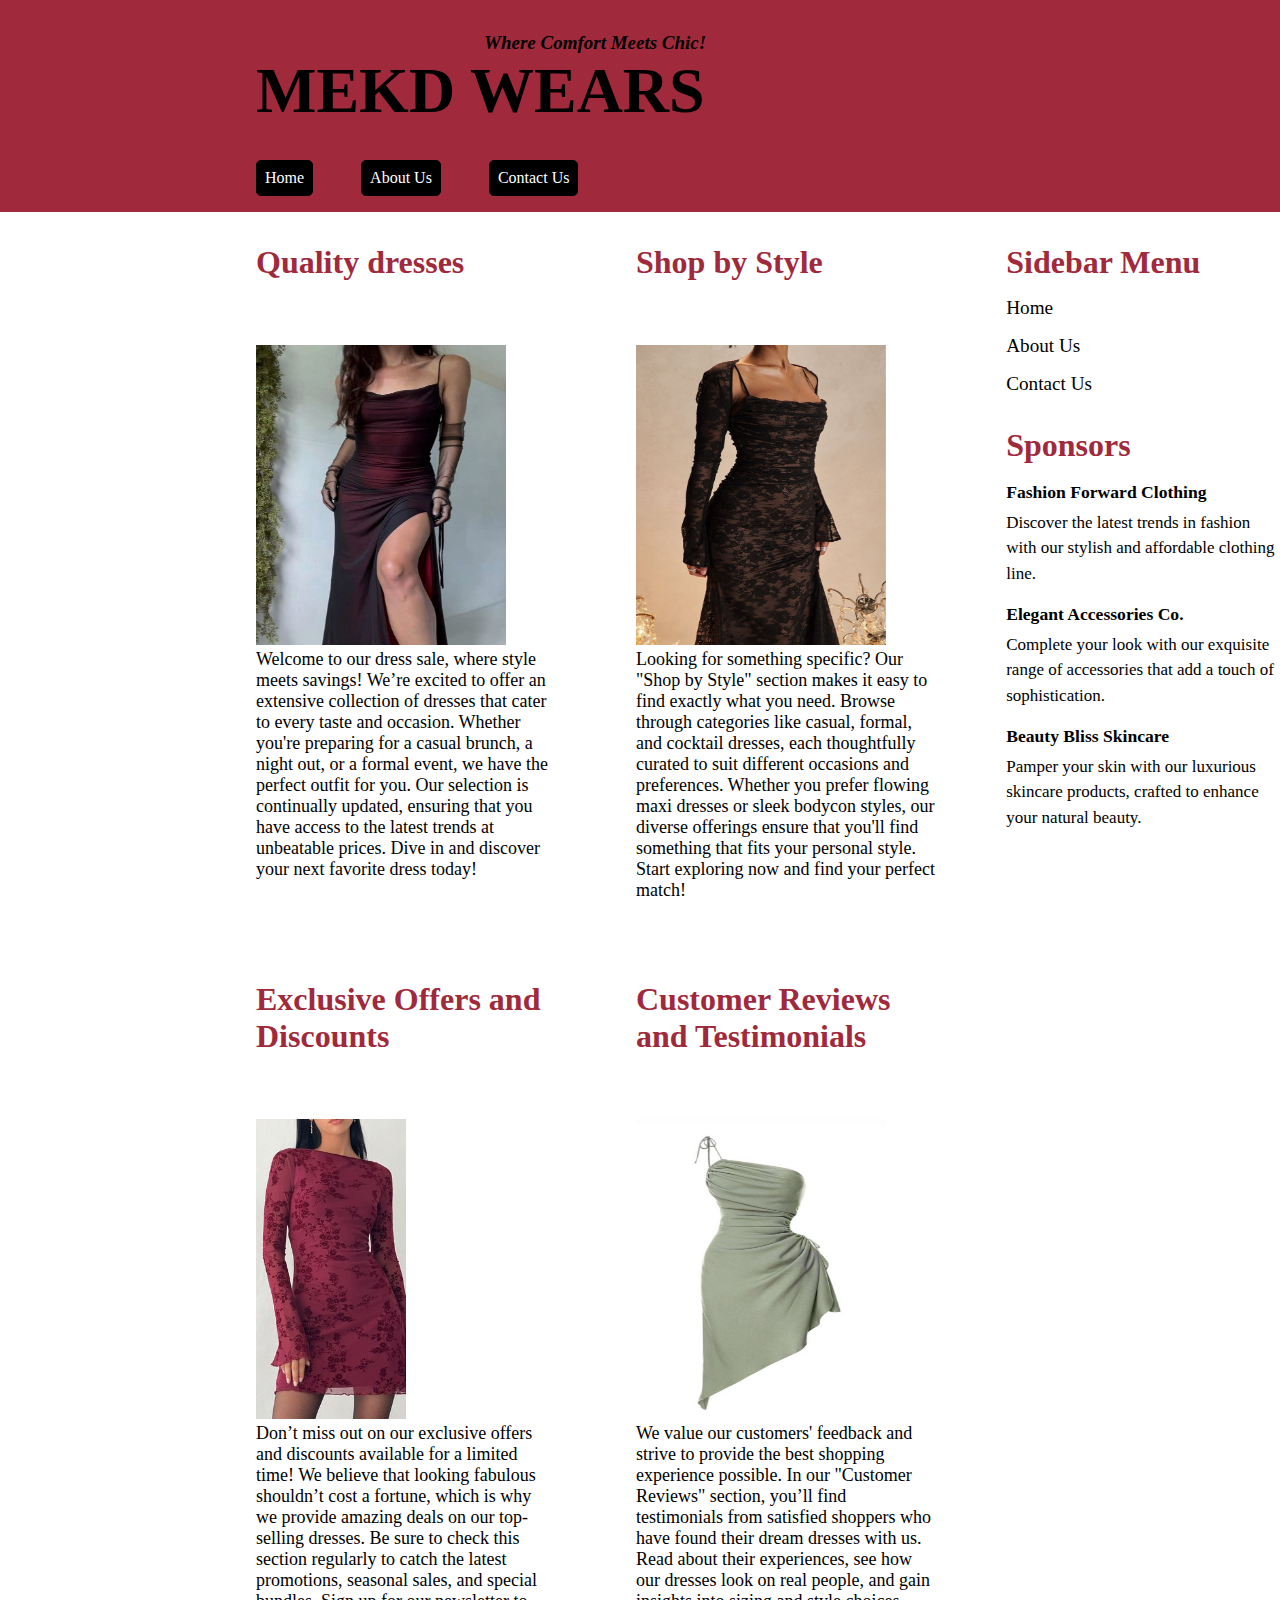
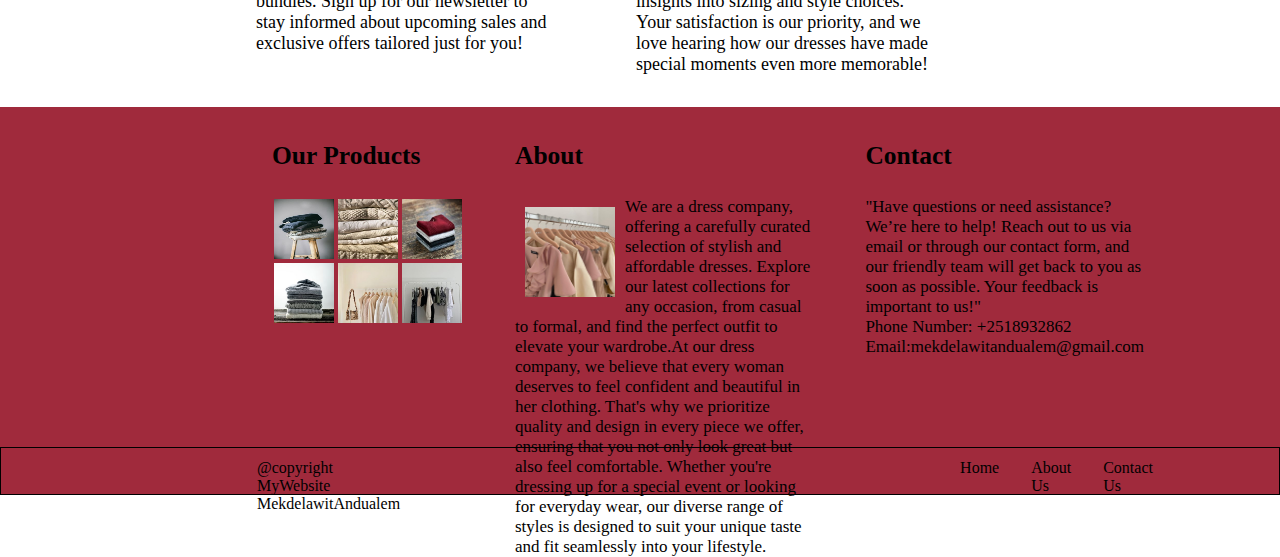
<file: index.html>
<!DOCTYPE html>
<html lang="en">
<head>
    <meta charset="UTF-8">
    <meta name="viewport" content="width=device-width, initial-scale=1.0">
    <title>Home</title>
    <link rel="stylesheet" href="/src/CSS/home style.css">
</head>
<body>
    <div class="header">
        <header>
            <h4>Where Comfort Meets Chic!</h4>
            <h1>MEKD WEARS</h1>
        </header>
        <nav>
            <ul>
                <li><a href="index.html">Home</a></li>
                <li><a href="/src/HTML/about.html">About Us</a></li>
                <li><a href="/src/HTML/contact.html">Contact Us</a></li>

            </ul>
        </nav>
    </div>

    <main>
        <div class="container">
            <section>
                 <h2>Quality dresses</h2>
                 <img src="/src/Images/dress image1.jpg" alt="dress image" height="300px" width="250px">
                 <p>Welcome to our dress sale, where style meets savings! We’re excited to offer an extensive collection of dresses that cater to every taste and occasion. Whether you're preparing for a casual brunch, a night out, or a formal event, we have the perfect outfit for you. Our selection is continually updated, ensuring that you have access to the latest trends at unbeatable prices. Dive in and discover your next favorite dress today!</p>
            </section>
            <section>
                <h2>Shop by Style</h2>
                <img src="/src/Images/dress image2.jpg" alt="dress image" height="300px" width="250px">
                <p>Looking for something specific? Our "Shop by Style" section makes it easy to find exactly what you need. Browse through categories like casual, formal, and cocktail dresses, each thoughtfully curated to suit different occasions and preferences. Whether you prefer flowing maxi dresses or sleek bodycon styles, our diverse offerings ensure that you'll find something that fits your personal style. Start exploring now and find your perfect match!</p>
            </section>

            <section>
                <h2>Exclusive Offers and Discounts</h2>
                <img src="/src/Images/dress image3.jpg" alt="dress image" height="300px" width="150px">
                <p>Don’t miss out on our exclusive offers and discounts available for a limited time! We believe that looking fabulous shouldn’t cost a fortune, which is why we provide amazing deals on our top-selling dresses. Be sure to check this section regularly to catch the latest promotions, seasonal sales, and special bundles. Sign up for our newsletter to stay informed about upcoming sales and exclusive offers tailored just for you!</p>
            </section>

            <section>
                <h2>Customer Reviews and Testimonials</h2>
                <img src="/src/Images/dress image 4.jpg" alt="dress image" height="300px" width="250px">
                <p>We value our customers' feedback and strive to provide the best shopping experience possible. In our "Customer Reviews" section, you’ll find testimonials from satisfied shoppers who have found their dream dresses with us. Read about their experiences, see how our dresses look on real people, and gain insights into sizing and style choices. Your satisfaction is our priority, and we love hearing how our dresses have made special moments even more memorable!</p>
            </section>
        </div>

        <aside>
            <div class="sidebar-menu">
                <h2>Sidebar Menu</h2>
                <ul>
                    <li><a href="index.html">Home</a></li>
                    <li><a href="/src/HTML/about.html">About Us</a></li>
                    <li><a href="/src/HTML/contact.html">Contact Us</a></li>
    
                </ul>
            </div>

            <div class="sponsors">
                <h2>Sponsors</h2>

                <h4>Fashion Forward Clothing</h4>
                <p>Discover the latest trends in fashion with our stylish and affordable clothing line.</p>

                <h4>Elegant Accessories Co.</h4>
                <p>Complete your look with our exquisite range of accessories that add a touch of sophistication.</p>

                <h4>Beauty Bliss Skincare</h4>
                <p>Pamper your skin with our luxurious skincare products, crafted to enhance your natural beauty.</p>
            </div>

        </aside>

    </main>
    <div class="bottom-frame">
        <section class="our-frame">
            <h3>Our Products</h3>
            <div class="img_container">
                <img src="/src/Images/bottom frame img1.jpg" alt="bottom frame image1" width="60px" height="60px">
                <img src="/src/Images/bottom frame img2.jpg" alt="bottom frame image2" width="60px" height="60px">
                <img src="/src/Images/bottom frame img3.jpg" alt="bottom frame image3" width="60px" height="60px">
                <img src="/src/Images/bottom frame img4.jpg" alt="bottom frame image4" width="60px" height="60px">
                <img src="/src/Images/bottom frame img5.jpg" alt="bottom frame image5" width="60px" height="60px">
                <img src="/src/Images/bottom frame img6.jpg" alt="bottom frame image6" width="60px" height="60px">

            </div>
        </section>

        <section class="bottom-about">
            <h3>About</h3>
            <p><img src="/src/Images/dress image 5.jpg" height="90px" width="90px">We are a dress company, offering a carefully curated selection of stylish and affordable dresses. Explore our latest collections for any occasion, from casual to formal, and find the perfect outfit to elevate your wardrobe.At our dress company, we believe that every woman deserves to feel confident and beautiful in her clothing. That's why we prioritize quality and design in every piece we offer, ensuring that you not only look great but also feel comfortable. Whether you're dressing up for a special event or looking for everyday wear, our diverse range of styles is designed to suit your unique taste and fit seamlessly into your lifestyle. </p>
        </section>

        <section class="contact">
            <h3>Contact</h3>
            <p>"Have questions or need assistance? We’re here to help! Reach out to us via email or through our contact form, and our friendly team will get back to you as soon as possible. Your feedback is important to us!"</p>
            <p class="phone number">Phone Number: +2518932862</p>
            <p class="email">Email:mekdelawitandualem@gmail.com</p>
        </section>

    </div>
    <footer>
        <p>@copyright MyWebsite MekdelawitAndualem</p>
        <div class="footer-menu">
            <ul>
                <li><a href="index.html">Home</a></li>
                <li><a href="/src/HTML/about.html">About Us</a></li>
                <li><a href="/src/HTML/contact.html">Contact Us</a></li>
    
            </ul>
        </div>

    </footer>
</body>
</html>
</file>
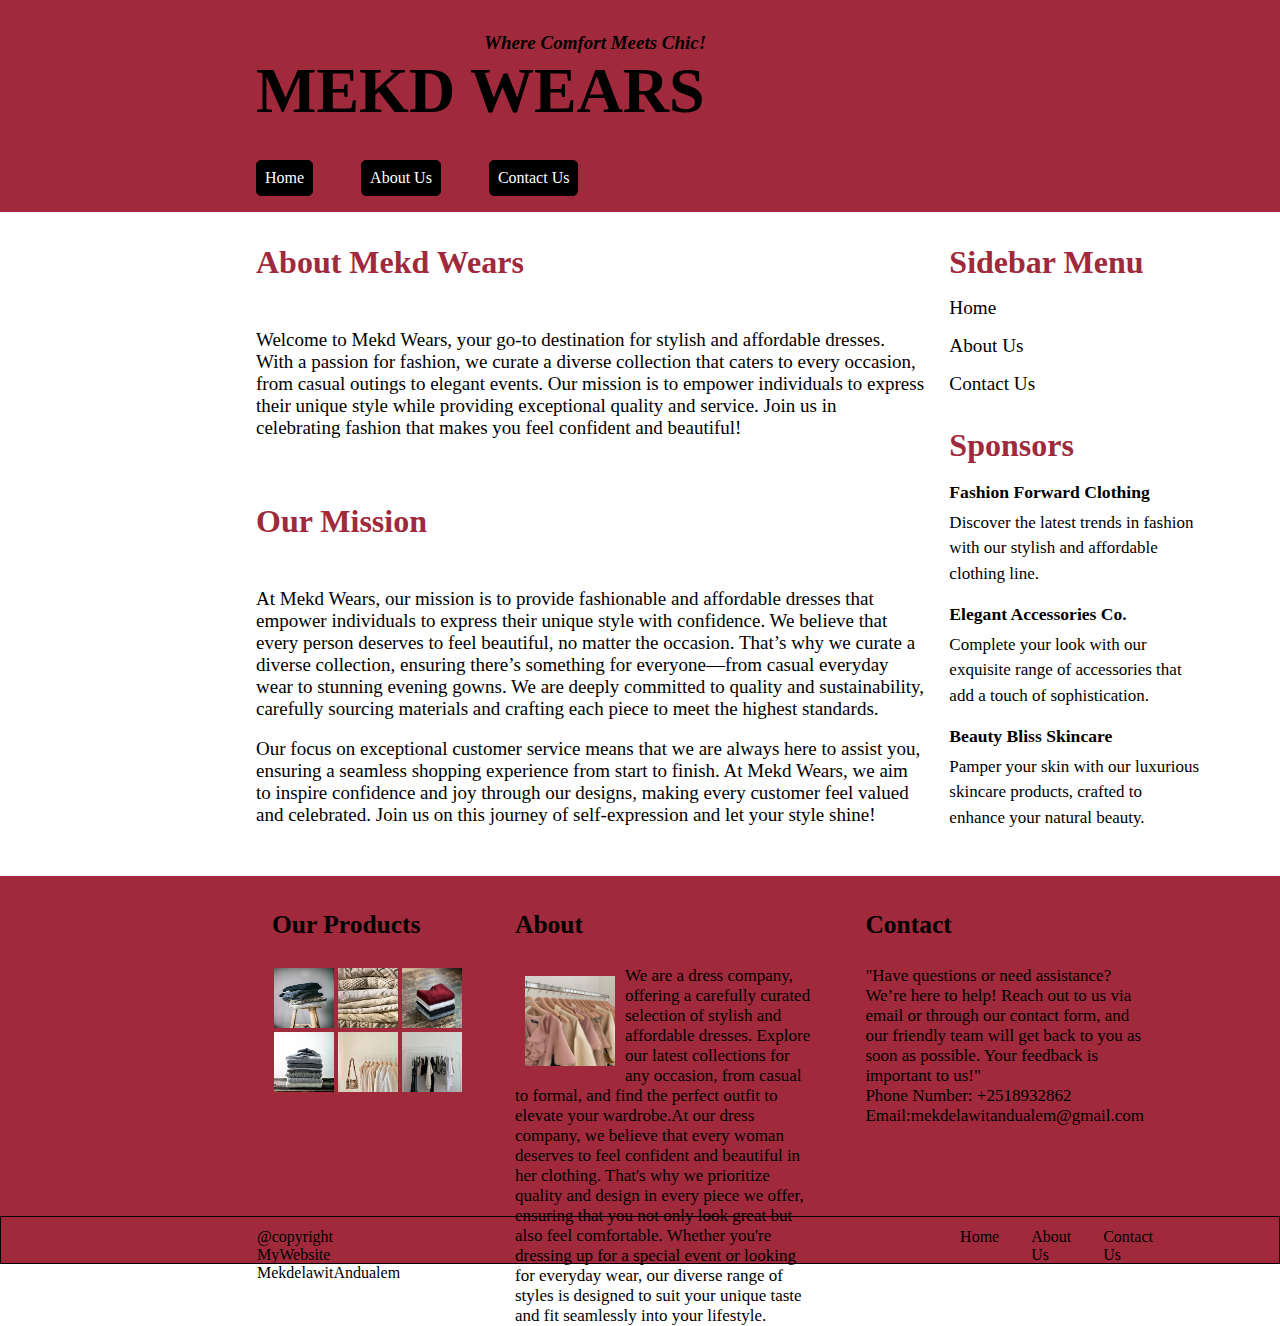
<file: src/HTML/about.html>
<!DOCTYPE html>
<html lang="en">
<head>
    <meta charset="UTF-8">
    <meta name="viewport" content="width=device-width, initial-scale=1.0">
    <title>About Us</title>
    <link rel="stylesheet" href="/src/CSS/about style.css">

</head>
<body>
    <div class="header">
        <header>
            <h4>Where Comfort Meets Chic!</h4>
            <h1>MEKD WEARS</h1>
        </header>
        <nav>
            <ul>
                <li><a href="/index.html">Home</a></li>
                <li><a href="/src/HTML/about.html">About Us</a></li>
                <li><a href="/src/HTML/contact.html">Contact Us</a></li>

            </ul>
        </nav>
    </div>

    <main>
        <div class="container">
            <div class="About">
                <h2>About Mekd Wears</h2>
                <p> Welcome to Mekd Wears, your go-to destination for stylish and affordable dresses. With a passion for fashion, we curate a diverse collection that caters to every occasion, from casual outings to elegant events. Our mission is to empower individuals to express their unique style while providing exceptional quality and service. Join us in celebrating fashion that makes you feel confident and beautiful!</p>
            </div>
            <div class="our-mission">
                <h2>Our Mission</h2>
                <p>At Mekd Wears, our mission is to provide fashionable and affordable dresses that empower individuals to express their unique style with confidence. We believe that every person deserves to feel beautiful, no matter the occasion. That’s why we curate a diverse collection, ensuring there’s something for everyone—from casual everyday wear to stunning evening gowns.

                We are deeply committed to quality and sustainability, carefully sourcing materials and crafting each piece to meet the highest standards.</p><br>

                <p>Our focus on exceptional customer service means that we are always here to assist you, ensuring a seamless shopping experience from start to finish.
                
                At Mekd Wears, we aim to inspire confidence and joy through our designs, making every customer feel valued and celebrated. Join us on this journey of self-expression and let your style shine!</p><br>
                
            </div>
        </div>

        <aside>
            <div class="sidebar-menu">
                <h2>Sidebar Menu</h2>
                <ul>
                    <li><a href="/index.html">Home</a></li>
                    <li><a href="/src/HTML/about.html">About Us</a></li>
                    <li><a href="/src/HTML/contact.html">Contact Us</a></li>
    
                </ul>
            </div>

            <div class="sponsors">
                <h2>Sponsors</h2>

                <h4>Fashion Forward Clothing</h4>
                <p>Discover the latest trends in fashion with our stylish and affordable clothing line.</p>

                <h4>Elegant Accessories Co.</h4>
                <p>Complete your look with our exquisite range of accessories that add a touch of sophistication.</p>

                <h4>Beauty Bliss Skincare</h4>
                <p>Pamper your skin with our luxurious skincare products, crafted to enhance your natural beauty.</p>
            </div>

        </aside>

    </main>

    <div class="bottom-frame">
        <section class="our-frame">
            <h3>Our Products</h3>
            <div class="img_container">
                <img src="/src/Images/bottom frame img1.jpg" alt="bottom frame image1" width="60px" height="60px">
                <img src="/src/Images/bottom frame img2.jpg" alt="bottom frame image2" width="60px" height="60px">
                <img src="/src/Images/bottom frame img3.jpg" alt="bottom frame image3" width="60px" height="60px">
                <img src="/src/Images/bottom frame img4.jpg" alt="bottom frame image4" width="60px" height="60px">
                <img src="/src/Images/bottom frame img5.jpg" alt="bottom frame image5" width="60px" height="60px">
                <img src="/src/Images/bottom frame img6.jpg" alt="bottom frame image6" width="60px" height="60px">

            </div>
        </section>

        <section class="bottom-about">
            <h3>About</h3>
            <p><img src="/src/Images/dress image 5.jpg" height="90px" width="90px">We are a dress company, offering a carefully curated selection of stylish and affordable dresses. Explore our latest collections for any occasion, from casual to formal, and find the perfect outfit to elevate your wardrobe.At our dress company, we believe that every woman deserves to feel confident and beautiful in her clothing. That's why we prioritize quality and design in every piece we offer, ensuring that you not only look great but also feel comfortable. Whether you're dressing up for a special event or looking for everyday wear, our diverse range of styles is designed to suit your unique taste and fit seamlessly into your lifestyle.</p>
        </section>

        <section class="contact">
            <h3>Contact</h3>
            <p>"Have questions or need assistance? We’re here to help! Reach out to us via email or through our contact form, and our friendly team will get back to you as soon as possible. Your feedback is important to us!"</p>
            <p class="phone number">Phone Number: +2518932862</p>
            <p class="email">Email:mekdelawitandualem@gmail.com</p>
        </section>

    </div>
    <footer>
        <p>@copyright MyWebsite MekdelawitAndualem</p>
        <div class="footer-menu">
            <ul>
                <li><a href="/index.html">Home</a></li>
                <li><a href="/src/HTML/about.html">About Us</a></li>
                <li><a href="/src/HTML/contact.html">Contact Us</a></li>
    
            </ul>
        </div>

    </footer>
</body>
</html>
</file>
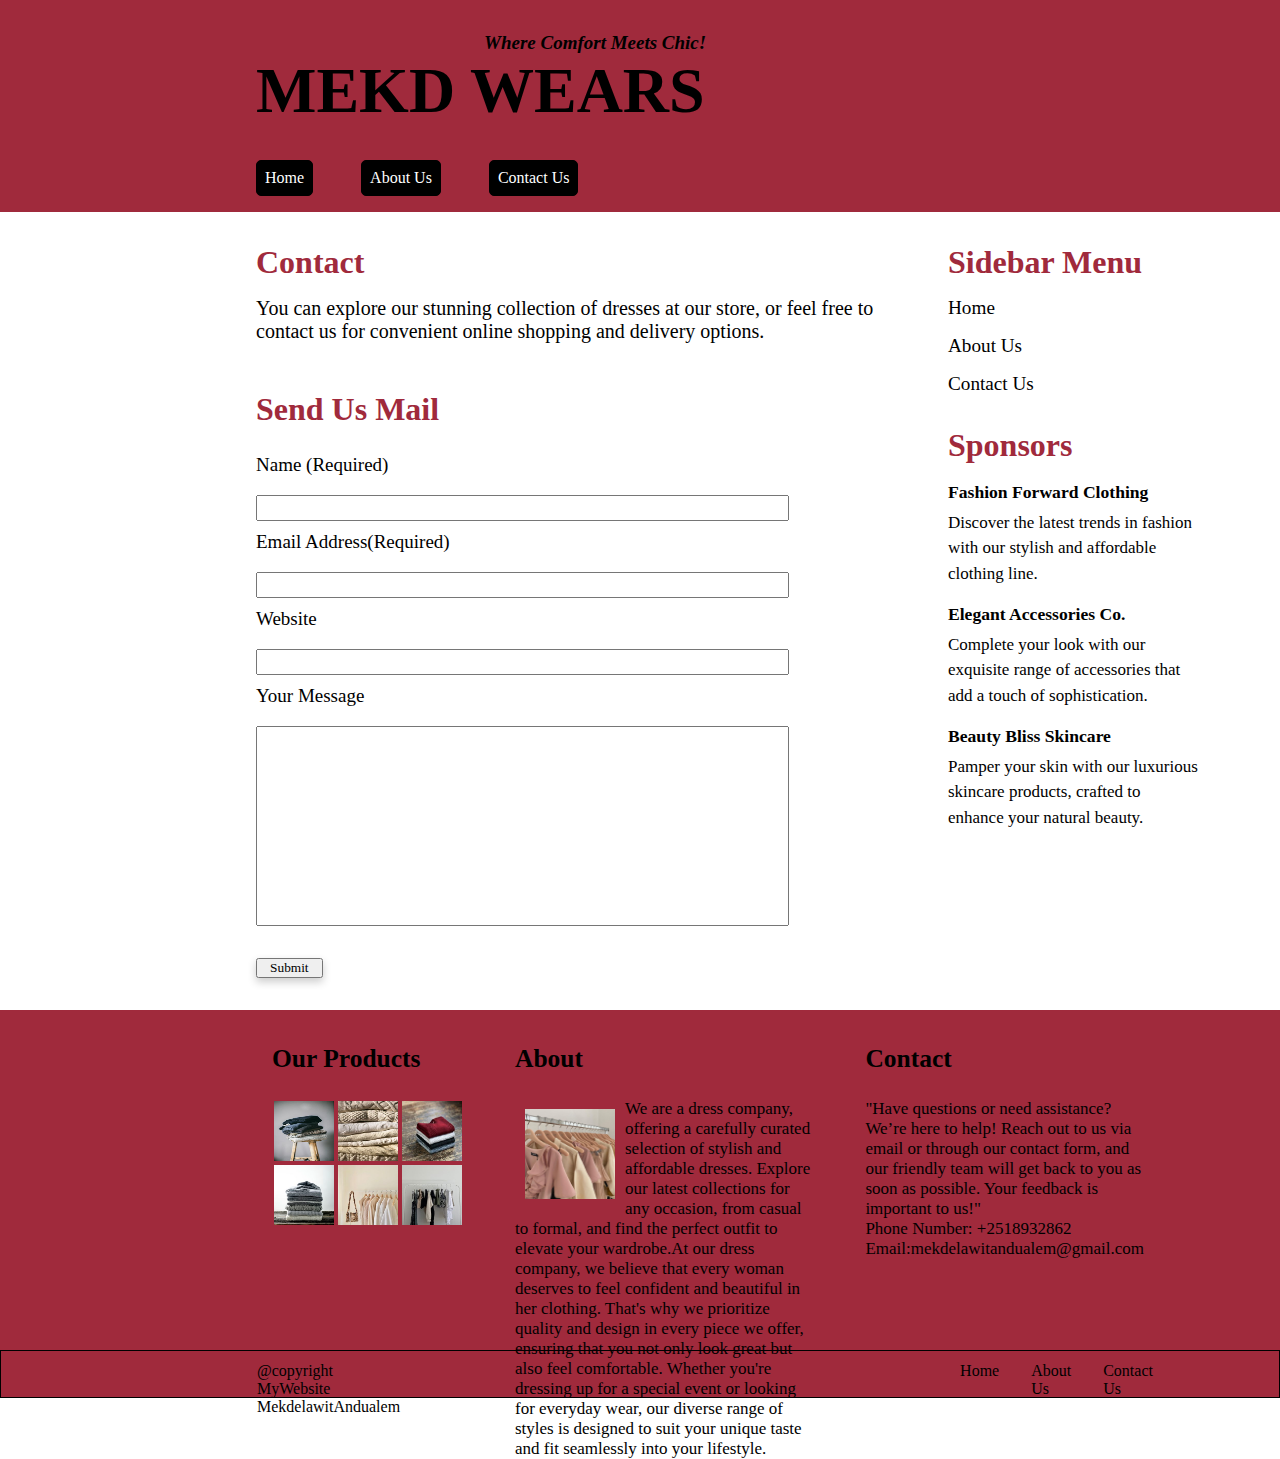
<file: src/HTML/contact.html>
<!DOCTYPE html>
<html lang="en">
<head>
    <meta charset="UTF-8">
    <meta name="viewport" content="width=device-width, initial-scale=1.0">
    <title>Contact Us</title>
    <link rel="stylesheet" href="/src/CSS/contact style.css">
</head>
<body>
    <div class="header">
        <header>
            <h4>Where Comfort Meets Chic!</h4>
            <h1>MEKD WEARS</h1>
        </header>
        <nav>
            <ul>
                <li><a href="/index.html">Home</a></li>
                <li><a href="/src/HTML/about.html">About Us</a></li>
                <li><a href="/src/HTML/contact.html">Contact Us</a></li>

            </ul>
        </nav>
    </div>
    <main>
        <div class="container">
            <div class="contact-info">
                <h2>Contact</h2>
                <p>You can explore our stunning collection of dresses at our store, or feel free to contact us for convenient online shopping and delivery options.</p>
            </div>
            <div class="mail">
                <h2>Send Us Mail</h2>
                <form>
                    <p>Name (Required)</p>
                    <input type="text" id="name" name="name" required>
                </form>
                <form>
                    <p>Email Address(Required)</p>
                    <input type="text" id="email" name="Email" required>
                </form>
                <form>
                    <p>Website</p>
                    <input type="text" id="website" name="website" required>
                </form>
                <form>
                    <p>Your Message</p>
                    <input type="text" id="message" name="message" required>
                </form>
                <div class="button">
                    <button>Submit</button>
                </div>

            </div>
        </div>

        <aside>
            <div class="sidebar-menu">
                <h2>Sidebar Menu</h2>
                <ul>
                    <li><a href="/index.html">Home</a></li>
                    <li><a href="/src/HTML/about.html">About Us</a></li>
                    <li><a href="/src/HTML/contact.html">Contact Us</a></li>
    
                </ul>
            </div>

            <div class="sponsors">
                <h2>Sponsors</h2>

                <h4>Fashion Forward Clothing</h4>
                <p>Discover the latest trends in fashion with our stylish and affordable clothing line.</p>

                <h4>Elegant Accessories Co.</h4>
                <p>Complete your look with our exquisite range of accessories that add a touch of sophistication.</p>

                <h4>Beauty Bliss Skincare</h4>
                <p>Pamper your skin with our luxurious skincare products, crafted to enhance your natural beauty.</p>
            </div>

        </aside>


    </main>
    <div class="bottom-frame">
        <section class="our-frame">
            <h3>Our Products</h3>
            <div class="img_container">
                <img src="/src/Images/bottom frame img1.jpg" alt="bottom frame image1" width="60px" height="60px">
                <img src="/src/Images/bottom frame img2.jpg" alt="bottom frame image2" width="60px" height="60px">
                <img src="/src/Images/bottom frame img3.jpg" alt="bottom frame image3" width="60px" height="60px">
                <img src="/src/Images/bottom frame img4.jpg" alt="bottom frame image4" width="60px" height="60px">
                <img src="/src/Images/bottom frame img5.jpg" alt="bottom frame image5" width="60px" height="60px">
                <img src="/src/Images/bottom frame img6.jpg" alt="bottom frame image6" width="60px" height="60px">

            </div>
        </section>

        <section class="bottom-about">
            <h3>About</h3>
            <p><img src="/src/Images/dress image 5.jpg" height="90px" width="90px">We are a dress company, offering a carefully curated selection of stylish and affordable dresses. Explore our latest collections for any occasion, from casual to formal, and find the perfect outfit to elevate your wardrobe.At our dress company, we believe that every woman deserves to feel confident and beautiful in her clothing. That's why we prioritize quality and design in every piece we offer, ensuring that you not only look great but also feel comfortable. Whether you're dressing up for a special event or looking for everyday wear, our diverse range of styles is designed to suit your unique taste and fit seamlessly into your lifestyle. </p>
        </section>

        <section class="contact">
            <h3>Contact</h3>
            <p>"Have questions or need assistance? We’re here to help! Reach out to us via email or through our contact form, and our friendly team will get back to you as soon as possible. Your feedback is important to us!"</p>
            <p class="phone number">Phone Number: +2518932862</p>
            <p class="email">Email:mekdelawitandualem@gmail.com</p>
        </section>

    </div>
    <footer>
        <p>@copyright MyWebsite MekdelawitAndualem</p>
        <div class="footer-menu">
            <ul>
                <li><a href="/index.html">Home</a></li>
                <li><a href="/src/HTML/about.html">About Us</a></li>
                <li><a href="/src/HTML/contact.html">Contact Us</a></li>
    
            </ul>
        </div>

    </footer>

</body>
</html>
</file>
<file: src/CSS/home style.css>
*{
    padding: 0;
    margin: 0;
    box-sizing: border-box;
    font-family: 'Times New Roman', Times, serif;
    
}
.header{
    background-color: rgb(160, 42, 60);
    padding-top: 2em;
    padding-left: 16em;
}

.header h1{
    font-size: 4em;
}
.header h4{
    padding-left: 12em;
    font-style: italic;
    font-size: 19px;
}
.header nav{
    padding-top: 2em;
    padding-bottom: 1em;

    
}
.header nav ul{
    display: flex;
    flex-direction: row;
    gap: 3em;
    
}
.header nav ul li{
    background-color: #000000;
    list-style: none;
    border: solid black 0.5px;
    border-radius: 5px;
    padding: 0.5em;
    color: white;
}
.header nav ul li a{
    text-decoration: none;
    color: white;
}
.header nav ul li:hover {
    background-color: rgb(90, 13, 13); 
}

.header nav ul li:active {
    background-color: rgba(160, 42, 60, 0.8); 
}
main{
    display: flex;
    margin-left: 16em;
    margin-top: 2em;
}
.container {
    display: flex; 
    width: 800px; 
    margin-right: 20px; 
    
    padding-bottom: 2em;
    gap: 5em;
    flex-wrap: wrap; 
}
.container section{
    width: 300px;
}
.container section p{
    font-size: 18px;
}
.container section h2{
    padding-bottom: 2em;
    color: rgb(160, 42, 60);
    font-size: 2em;
}

.container section img{
    align-items: center;
}
aside {
    width: 300px; 
}
aside p{
    line-height: 1.5;
    font-size: 17px;
}
.sidebar-menu ul li{
    padding-top: 1em;
    list-style: none;

}
.sidebar-menu ul li a{
    text-decoration: none;
    color: black;
    font-size: 1.2em;
}
.sidebar-menu ul li a:hover {
    color: rgb(94, 7, 7); 
}

.sponsors{
    margin-top: 2em;
}
aside h2{
    color: rgb(160, 42, 60);
    font-size: 2em;
}
aside h4{
    padding-top: 1em;
    padding-bottom: 7px;
    font-size: 1.1em;
}

.bottom-frame {
    
    background-color: rgb(160, 42, 60);
    display: flex;
    justify-content: space-between;
    gap: 3em;
    height: 20em; 
    padding: 2em 0;
    font-size: 17px;
    
}
.bottom-frame h3{
    padding-bottom: 1em;
}
.bottom-frame .section {
    flex: 1; 
    margin: 0 10px; 
  }
.our-frame{
    margin-left: 16em;
}
.contact{
    margin-right: 8em;
}

.bottom-about img{
    float: left;
}
.bottom-frame section h3{
    font-weight: bold;
    font-size: 1.5em;
}
.img_container{
    display: grid;
    grid-template-columns: repeat(3,1fr);
    padding: 0;
    
}
.img_container img{
    margin:2px;
    
}
.bottom-about img{
    margin: 10px;
}


footer{
    display: flex;
    gap: 35em;
    padding-top: 0.7em;
    background-color: rgb(160, 42, 60);
    border: solid black 0.5px;
    height: 3em;
    
}
footer p{
    margin-left: 16em;
}

.footer-menu ul {
    display: flex;  
    margin-right: 8em; 
    list-style: none; 
    column-gap: 2em;
    justify-content: right;
}

.footer-menu ul li a{
    text-decoration: none;
    color: black;
}
.footer-menu ul li a:hover {
    color: rgb(94, 7, 7); 
}
</file>
<file: src/CSS/about style.css>
*{
    padding: 0;
    margin: 0;
    box-sizing: border-box;
    font-family: 'Times New Roman', Times, serif;
}
.header{
    background-color: rgb(160, 42, 60);
    padding-top: 2em;
    padding-left: 16em;
}

.header h1{
    font-size: 4em;
}
.header h4{
    padding-left: 12em;
    font-style: italic;
    font-size: 19px;
}
.header nav{
    padding-top: 2em;
    padding-bottom: 1em;

    
}
.header nav ul{
    display: flex;
    flex-direction: row;
    gap: 3em;
    
}
.header nav ul li{
    background-color: #000000;
    list-style: none;
    border: solid black 0.5px;
    border-radius: 5px;
    padding: 0.5em;
    color: white;
}
.header nav ul li a{
    text-decoration: none;
    color: white;
}
.header nav ul li:hover {
    background-color: rgb(90, 13, 13);  
}

.header nav ul li:active {
    background-color: rgba(160, 42, 60, 0.8);   
}

main{
    display: flex;
    margin-left: 16em;
    margin-right: 5em;
    margin-bottom: 2em;
    margin-top: 2em;

}

main h2{
    color: rgb(160, 42, 60);
    font-size: 2em;
    
}
.container{
    width: 800px;
    margin-right: 25px; 
    
}
.container p{
    font-size: 19px;
}
.container h2{
    padding-bottom: 1.5em;

}
.our-mission h2{
    padding-top:2em ;
}
aside {
    width: 300px; 
}
aside p{
    line-height: 1.5;
    font-size: 17px;
}
.sidebar-menu ul li{
    padding-top: 1em;
    list-style: none;

}
.sidebar-menu ul li a{
    text-decoration: none;
    color: black;
    font-size: 1.2em;
}
.sidebar-menu ul li a:hover {
    color: rgb(94, 7, 7); 
}
.sponsors{
    margin-top: 2em;
}
aside h2{
    color: rgb(160, 42, 60);
    font-size: 2em;
}
aside h4{
    padding-top: 1em;
    padding-bottom: 7px;
    font-size: 1.1em;
    margin: 0;
}

.bottom-frame {
    
    background-color: rgb(160, 42, 60);
    display: flex;
    justify-content: space-between;
    gap: 3em;
    height: 20em; 
    padding: 2em 0;
    font-size: 17px;
    
}
.bottom-frame h3{
    padding-bottom: 1em;
}
.bottom-frame .section {
    flex: 1; 
    margin: 0 10px; 
  }
.our-frame{
    margin-left: 16em;
}
.contact{
    margin-right: 8em;
}

.bottom-about img{
    float: left;
}
.bottom-frame section h3{
    font-weight: bold;
    font-size: 1.5em;
}
.img_container{
    display: grid;
    grid-template-columns: repeat(3,1fr);
    padding: 0;
    
}
.img_container img{
    margin:2px;
    
}
.bottom-about img{
    margin: 10px;
}

footer{
    display: flex;
    gap: 35em;
    padding-top: 0.7em;
    background-color: rgb(160, 42, 60);
    border: solid black 0.5px;
    height: 3em;
}
footer p{
    margin-left: 16em;
}

.footer-menu ul {
    display: flex;  
    margin-right: 8em; 
    list-style: none; 
    column-gap: 2em;
    justify-content: right;
}

.footer-menu ul li a{
    text-decoration: none;
    color: black;
}
.footer-menu ul li a:hover {
    color: rgb(94, 7, 7); 
}
</file>
<file: src/CSS/contact style.css>
*{
    padding: 0;
    margin: 0;
    box-sizing: border-box;
    font-family: 'Times New Roman', Times, serif;
}
.header{
    background-color: rgb(160, 42, 60);
    padding-top: 2em;
    padding-left: 16em;
}

.header h1{
    font-size: 4em;
}
.header h4{
    padding-left: 12em;
    font-style: italic;
    font-size: 19px;
}
.header nav{
    padding-top: 2em;
    padding-bottom: 1em;

    
}
.header nav ul{
    display: flex;
    flex-direction: row;
    gap: 3em;
    
}
.header nav ul li{
    background-color: #000000;
    list-style: none;
    border: solid black 0.5px;
    border-radius: 5px;
    padding: 0.5em;
    color: white;
}
.header nav ul li a{
    text-decoration: none;
    color: white;
}
.header nav ul li:hover {
    background-color: rgb(90, 13, 13);  
}

.header nav ul li:active {
    background-color: rgba(160, 42, 60, 0.8);  
}
main{
    display: flex;
    margin-left: 16em;
    margin-right: 5em;
    margin-bottom: 2em;
    margin-top: 2em;

}
.container{
    width: 800px;
    margin-right: 20px; 
    
}
.container h2{
    color: rgb(160, 42, 60);
    font-size: 2em;
    padding-bottom: 0.5em;

}
.mail h2{
    padding-top: 1.5em;
}
.mail p{
    font-size: 19px;
}
.contact-info p{
    font-size: 20px;
}
#name{
    width: 40em;
    height:2em;
}
#email{
    width: 40em;
    height:2em;
}
#website{
    width: 40em;
    height:2em;
}
#message{
    width: 40em;
    height:15em;
}
.mail form p{
    padding-bottom: 1em;
    padding-top: 0.5em;
}
.button{
    padding-top: 2em ;
}
button{
    width: 5em;
    height: auto;
    box-shadow: 0 4px 8px rgba(0, 0, 0, 0.2);

}
aside {
    
    width: 300px; 
    
}
aside p{
    font-size: 17px;
    line-height: 1.5;
}
.sidebar-menu ul li{
    padding-top: 1em;
    list-style: none;

}
.sidebar-menu ul li a{
    text-decoration: none;
    color: black;
    font-size: 1.2em;
}
.sponsors{
    margin-top: 2em;
}
aside h2{
    color: rgb(160, 42, 60);
    font-size: 2em;
}
aside h4{
    padding-top: 1em;
    padding-bottom: 7px;
    font-size: 1.1em;
    margin: 0;
}
.sidebar-menu ul li a:hover {
    color: rgb(94, 7, 7); 
}

.bottom-frame {
    
    background-color: rgb(160, 42, 60);
    display: flex;
    justify-content: space-between;
    gap: 3em;
    height: 20em; 
    padding: 2em 0;
    font-size: 17px;
    
}
.bottom-frame h3{
    padding-bottom: 1em;
}
.bottom-frame .section {
    flex: 1; 
    margin: 0 10px; 
  }
.our-frame{
    margin-left: 16em;
}
.contact{
    margin-right: 8em;
}

.bottom-about img{
    float: left;
}
.bottom-frame section h3{
    font-weight: bold;
    font-size: 1.5em;
}
.img_container{
    display: grid;
    grid-template-columns: repeat(3,1fr);
    padding: 0;
    
}
.img_container img{
    margin:2px;
    
}
.bottom-about img{
    margin: 10px;
}


footer{
    display: flex;
    gap: 35em;
    padding-top: 0.7em;
    background-color: rgb(160, 42, 60);
    border: solid black 0.5px;
    height: 3em;
    
}
footer p{
    margin-left: 16em;
}

.footer-menu ul {
    display: flex;  
    margin-right: 8em; 
    list-style: none; 
    column-gap: 2em;
    justify-content: right;
}

.footer-menu ul li a{
    text-decoration: none;
    color: black;
}
.footer-menu ul li a:hover {
    color: rgb(94, 7, 7); 
}
</file>
